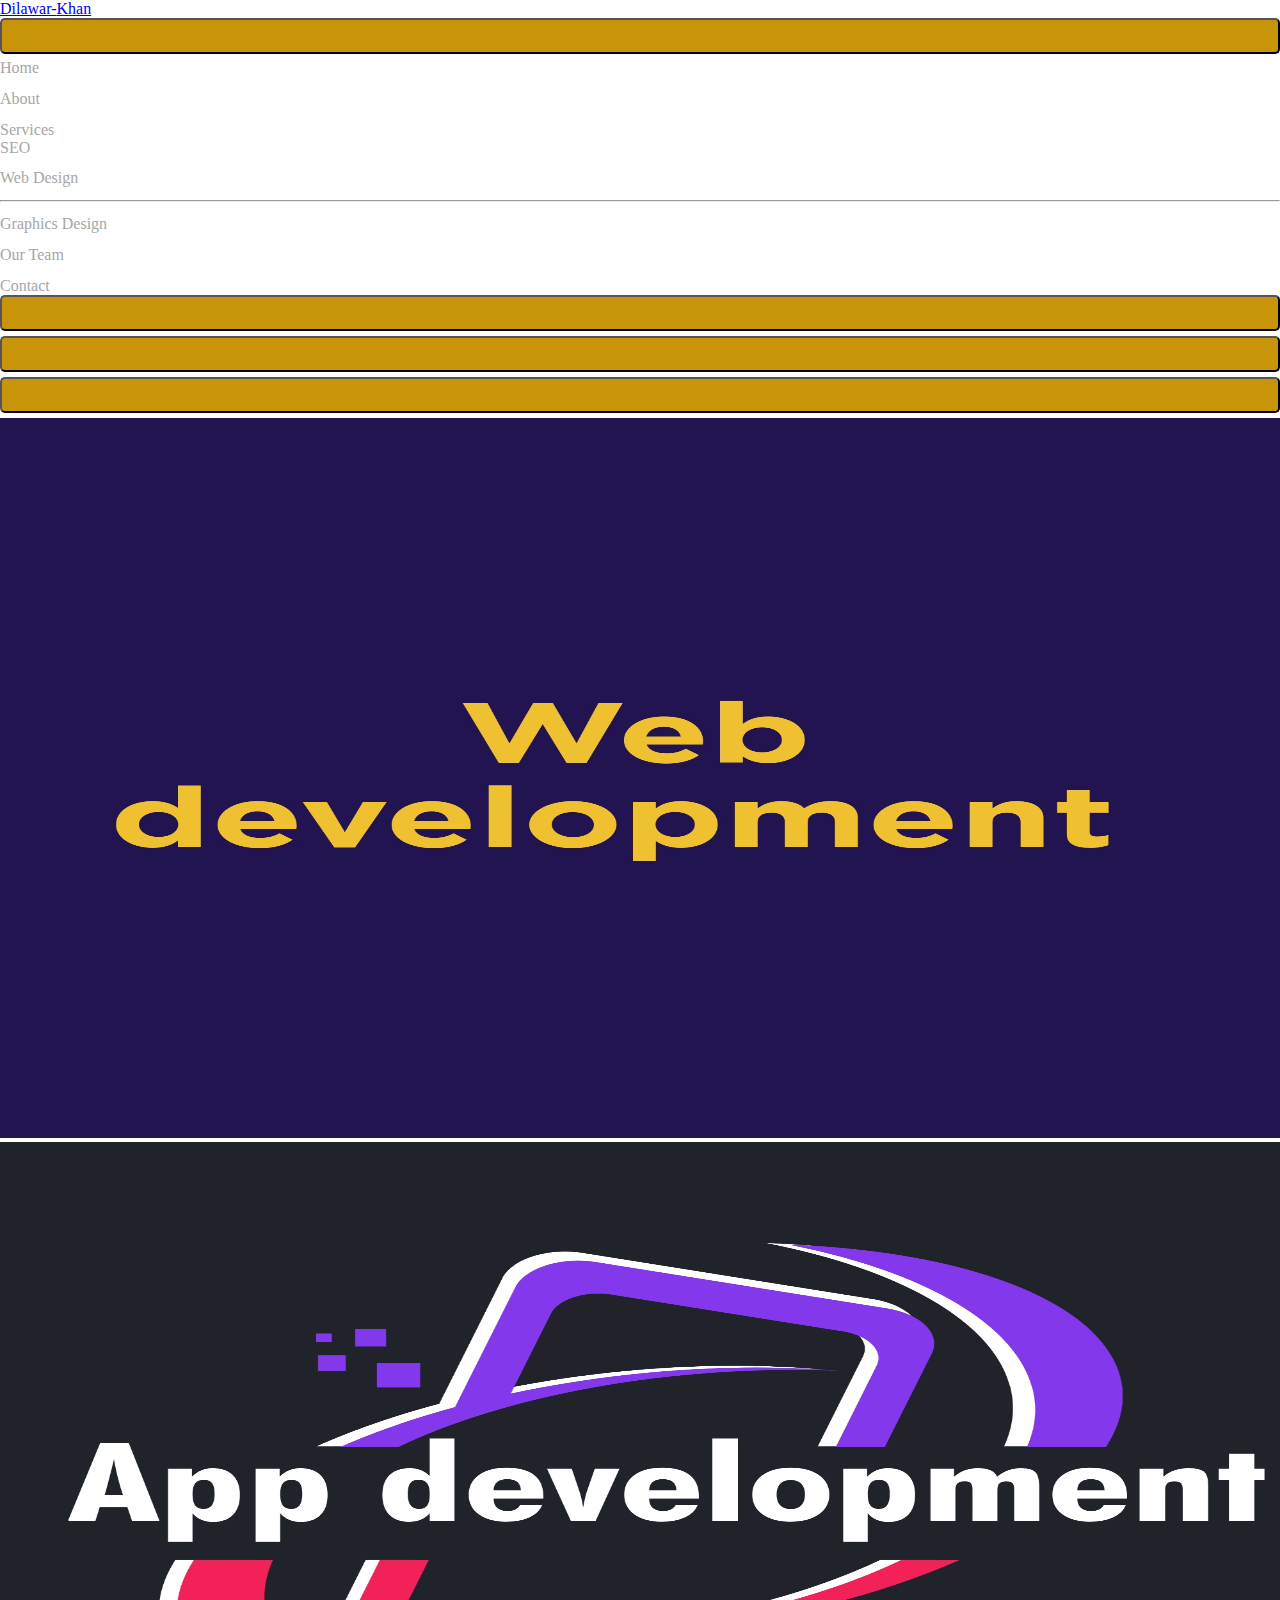
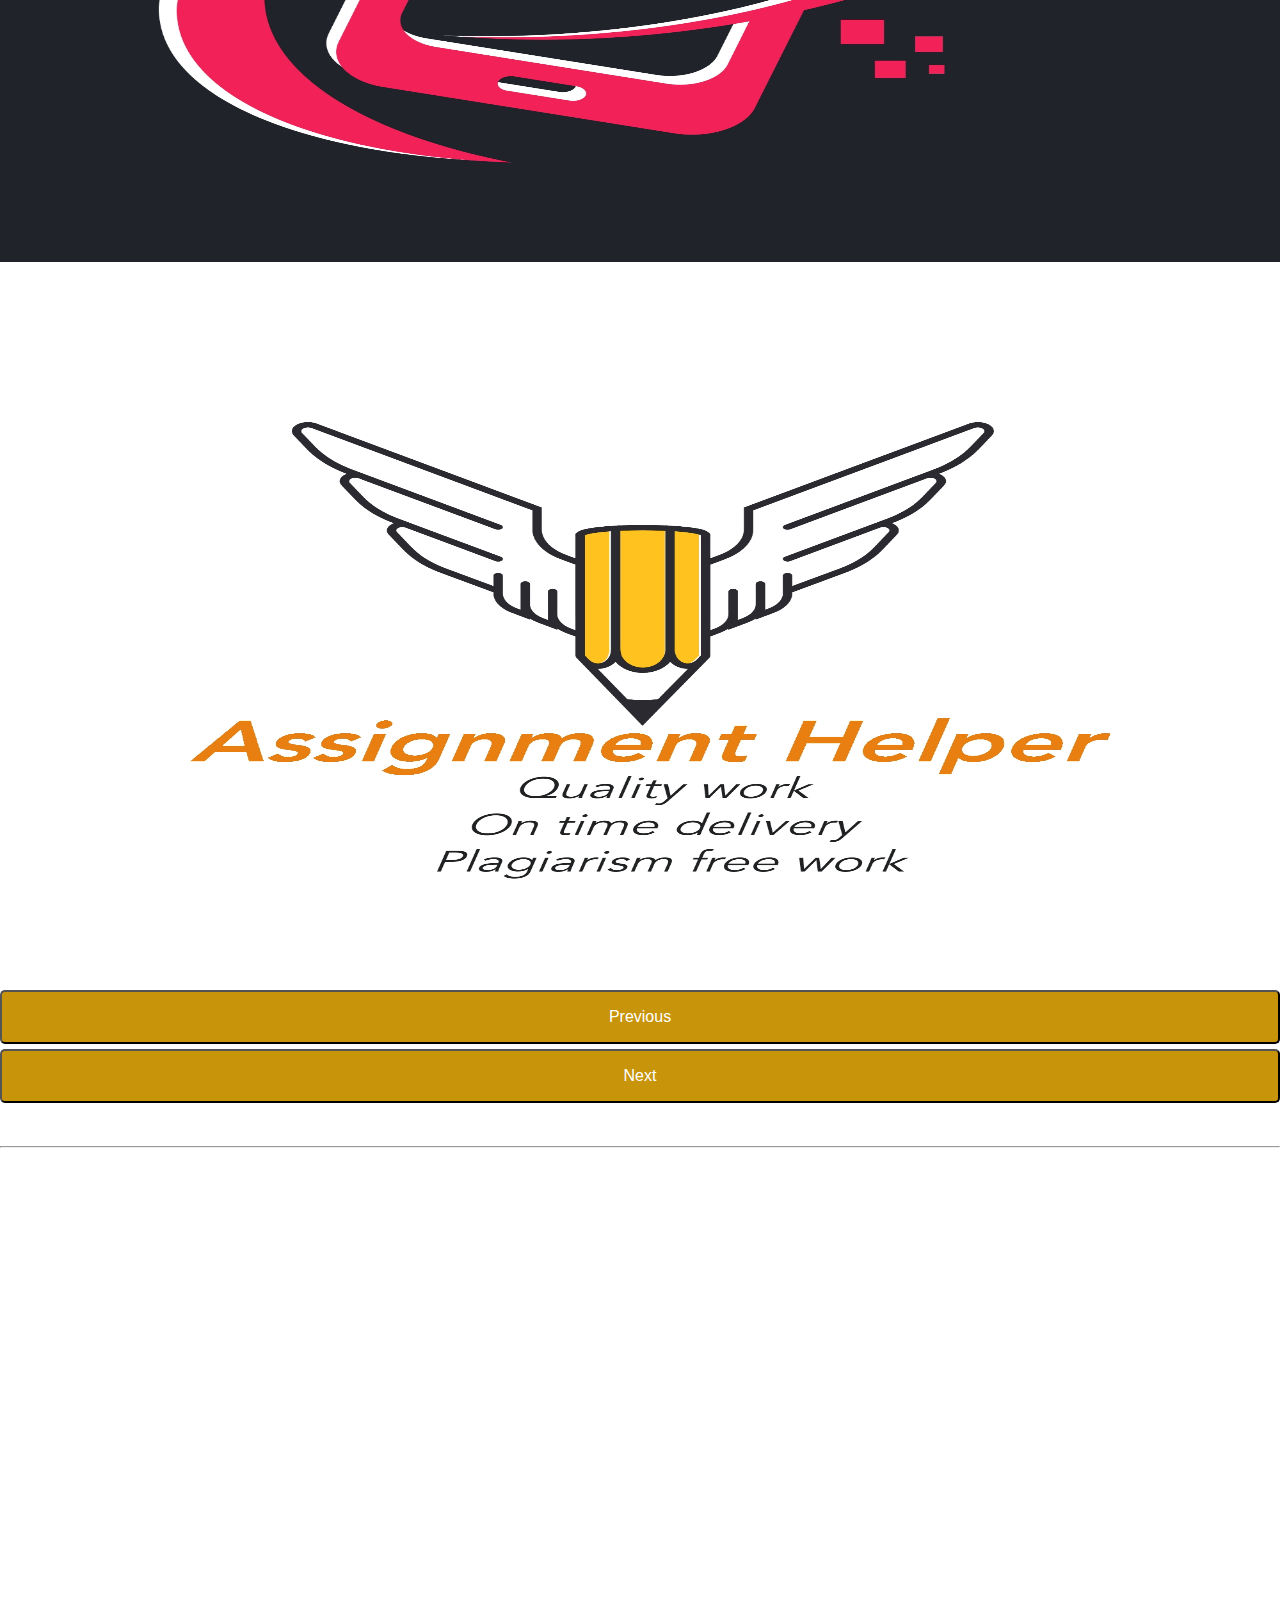
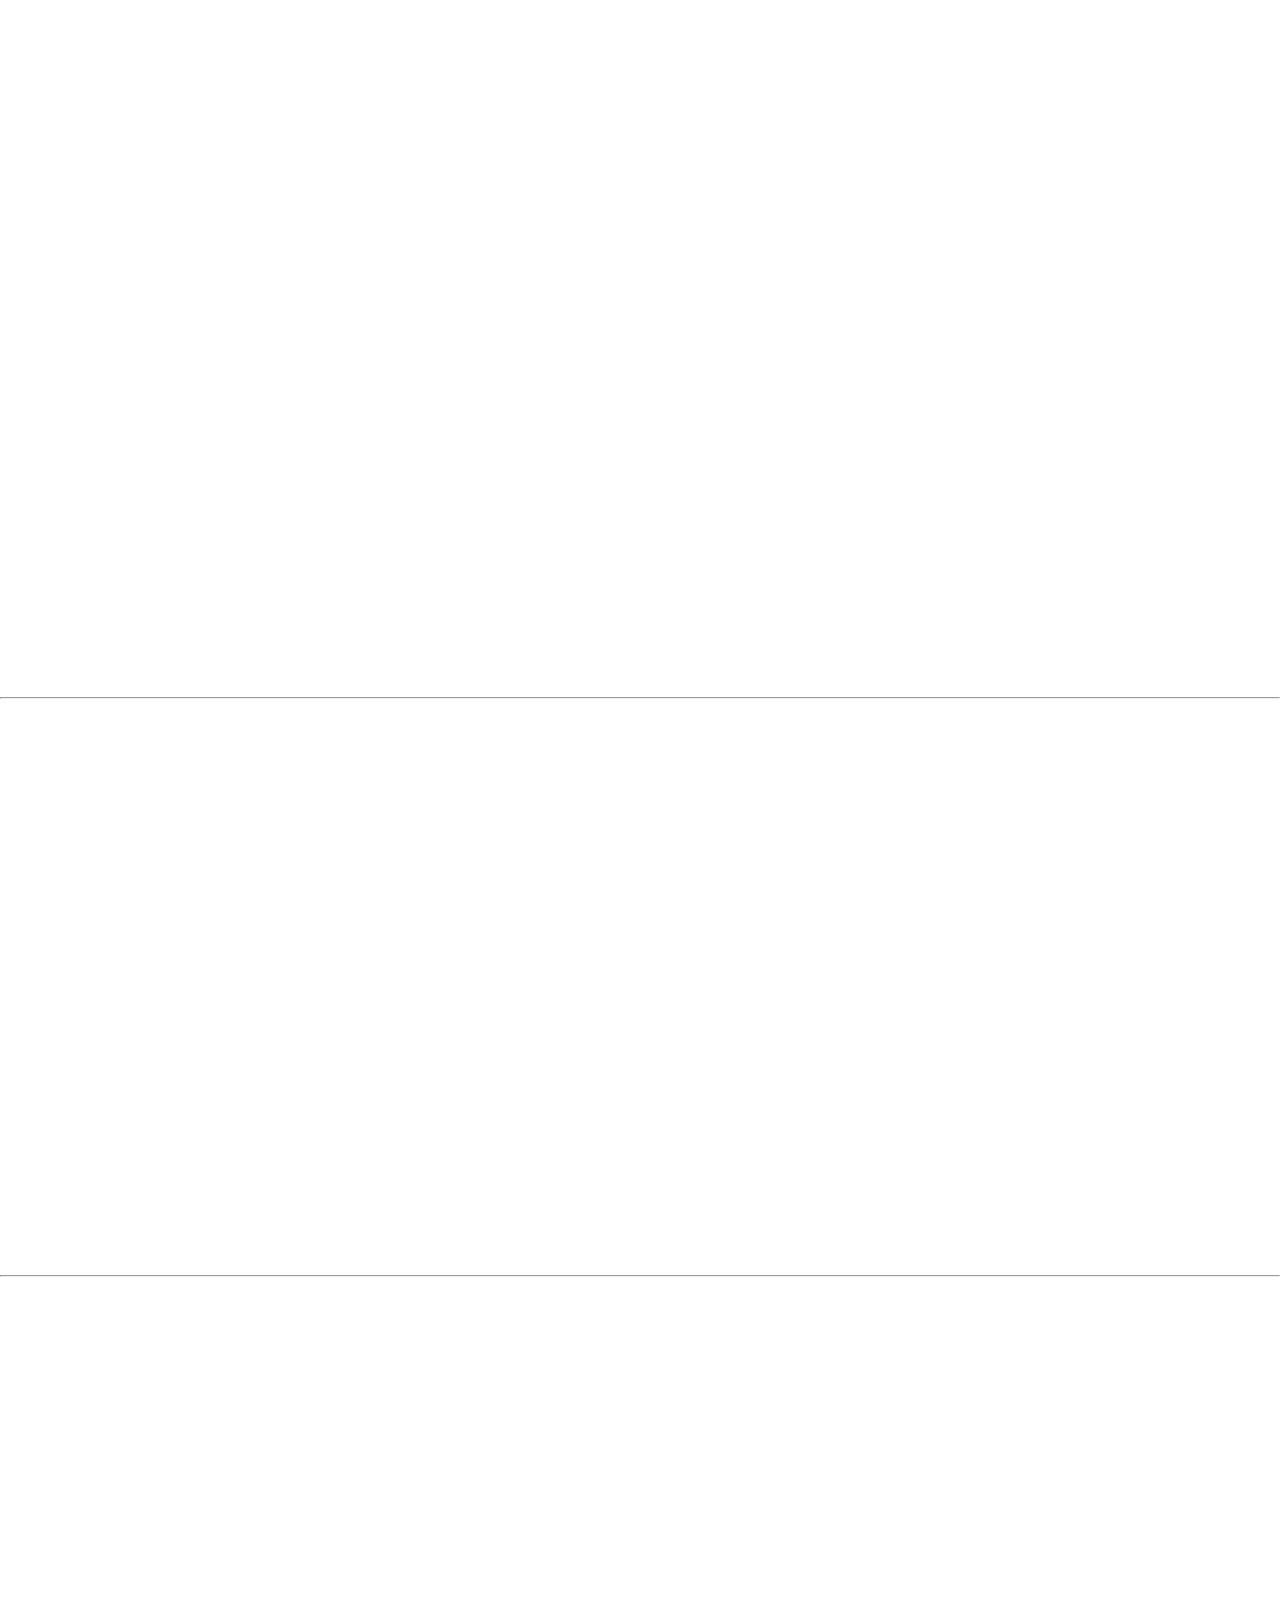
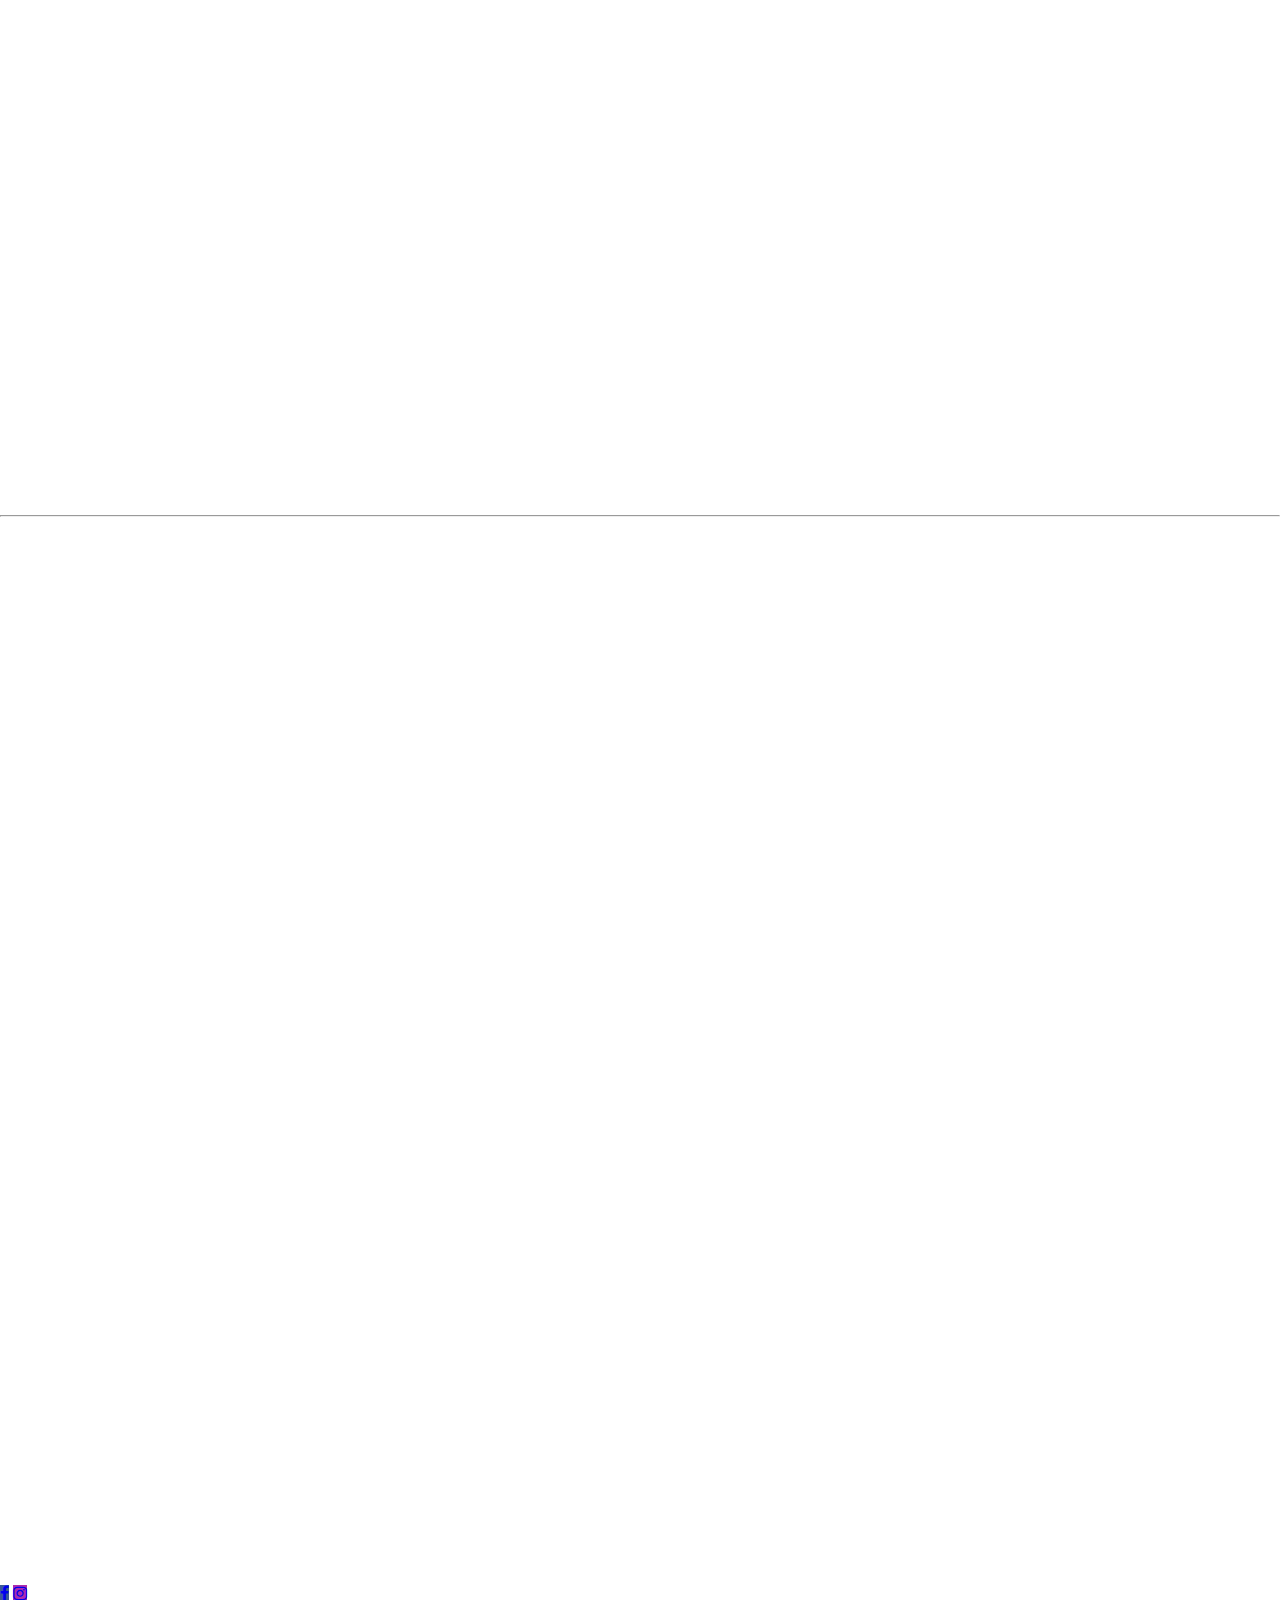
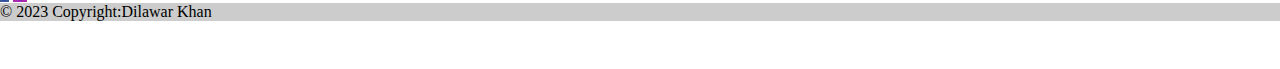
<file: index.html>
<!DOCTYPE html>
<html lang="en">
<head>
    <meta charset="UTF-8">
    <meta name="viewport" content="width=device-width, initial-scale=1.0">
    <title>Dilawar Khan</title>  
<link href="https://unpkg.com/aos@2.3.1/dist/aos.css" rel="stylesheet">
    <link rel="stylesheet" href="style.css">
    <link href="https://cdn.jsdelivr.net/npm/bootstrap@5.0.2/dist/css/bootstrap.min.css" rel="stylesheet" integrity="sha384-EVSTQN3/azprG1Anm3QDgpJLIm9Nao0Yz1ztcQTwFspd3yD65VohhpuuCOmLASjC" crossorigin="anonymous">
    <link rel="preconnect" href="https://fonts.googleapis.com">
<link rel="preconnect" href="https://fonts.gstatic.com" crossorigin>
<link href="https://fonts.googleapis.com/css2?family=Dancing+Script:wght@400;500&display=swap" rel="stylesheet">
<link rel="stylesheet" href="https://stackpath.bootstrapcdn.com/font-awesome/4.7.0/css/font-awesome.min.css">
</head>
<body>
    <header id="home">
    <nav class="navbar navbar-expand-lg navbar-light bg-white px-4 border-bottom fixed-top">
        <div class="container-fluid">
          <a class="navbar-brand fs-2" href="#">Dilawar-<span class="text-primary">Khan</span></a>
          <button class="navbar-toggler" type="button" data-bs-toggle="collapse" data-bs-target="#navbarSupportedContent" aria-controls="navbarSupportedContent" aria-expanded="false" aria-label="Toggle navigation">
            <span class="navbar-toggler-icon"></span>
          </button>
          <div class="collapse navbar-collapse" id="navbarSupportedContent">
            <ul class="navbar-nav ms-auto mb-2 mb-lg-0 fs-5 text-center">
              <li class="nav-item">
                <a class="nav-link active text-primary" aria-current="page" href="#home">Home</a>
              </li>
              <li class="nav-item">
                <a class="nav-link" href="#about">About</a>
              </li>
              <li class="nav-item dropdown">
                <a class="nav-link dropdown-toggle" href="#" id="navbarDropdown" role="button" data-bs-toggle="dropdown" aria-expanded="false">
                  Services
                </a>
                <ul class="dropdown-menu" aria-labelledby="navbarDropdown">
                  <li><a class="dropdown-item" href="#services">SEO</a></li>
                  <li><a class="dropdown-item" href="#services">Web Design</a></li>
                  <li><hr class="dropdown-divider"></li>
                  <li><a class="dropdown-item" href="#services">Graphics Design</a></li>
                </ul>
                <li class="nav-item">
                    <a class="nav-link" href="#team">Our Team</a>
                  </li>
                  <li class="nav-item">
                    <a class="nav-link" href="#contact">Contact</a>
                  </li>
              </li>
            </ul>
            
          </div>
        </div>
      </nav>
      <div id="carouselExampleCaptions" class="carousel slide" data-bs-ride="carousel">
        <div class="carousel-indicators">
          <button type="button" data-bs-target="#carouselExampleCaptions" data-bs-slide-to="0" class="active" aria-current="true" aria-label="Slide 1"></button>
          <button type="button" data-bs-target="#carouselExampleCaptions" data-bs-slide-to="1" aria-label="Slide 2"></button>
          <button type="button" data-bs-target="#carouselExampleCaptions" data-bs-slide-to="2" aria-label="Slide 3"></button>
        </div>
        <div class="carousel-inner">
          <div class="carousel-item active">
            <img src="img/web.jpg" class="d-block w-100" alt="...">
          </div>
          <div class="carousel-item">
            <img src="img/App.jpg" class="d-block w-100" alt="...">
          </div>
          <div class="carousel-item">
            <img src="img/Ass.jpg" class="d-block w-100" alt="...">
          </div>
        </div>
        <button class="carousel-control-prev" type="button" data-bs-target="#carouselExampleCaptions" data-bs-slide="prev">
          <span class="carousel-control-prev-icon" aria-hidden="true"></span>
          <span class="visually-hidden">Previous</span>
        </button>
        <button class="carousel-control-next" type="button" data-bs-target="#carouselExampleCaptions" data-bs-slide="next">
          <span class="carousel-control-next-icon" aria-hidden="true"></span>
          <span class="visually-hidden">Next</span>
        </button>
      </div>
    </header>
    <section class="about my-5" id="about">
      <div class="container ">
        <div class="text-center my-5">
          <h1 data-aos="fade-up" data-aos-offset="200">About <span class="text-primary">Me</span></h1>
          <hr class="w-25 m-auto">
        </div>
        <div class="row">
          <div class="col-sm-12 col-md-6 col-lg-6 col-12" data-aos="zoom-in" data-aos-offset="200">
            <h1 >You want to know <span class="text-primary"> about me!!!</span></h1>
            <p class="p-2">Hello Guys! I am Dilawar Khan from Mianwali city Pakistan. I am studying computer science in University of Mianwali and also completed four semesters with gaining wonderful skills about programming.</p>
            <button type="button" class="btn btn-light mb-5 bg-primary text-white">More About Me</button>
            <div class="accordion" id="accordionExample" data-aos="zoom-in-left" data-aos-offset="200">
              <div class="accordion-item">
                <h2 class="accordion-header" id="headingOne">
                  <button class="accordion-button " type="button" data-bs-toggle="collapse" data-bs-target="#collapseOne" aria-expanded="true" aria-controls="collapseOne">
                    My Hobbies
                  </button>
                </h2>
                <div id="collapseOne" class="accordion-collapse collapse show" aria-labelledby="headingOne" data-bs-parent="#accordionExample">
                  <div class="accordion-body">
                    <strong>My favourite hobby is to design Websites.</strong>A Hobby That I Enjoy My favorite past time is to spend time at the computer, even at a tender age I like computer systems. To having a computer was a dream, an almost impossible dream. 
                  </div>
                </div>
              </div>
              <div class="accordion-item" >
                <h2 class="accordion-header" id="headingTwo">
                  <button class="accordion-button collapsed" type="button" data-bs-toggle="collapse" data-bs-target="#collapseTwo" aria-expanded="false" aria-controls="collapseTwo">
                    My Qualification
                  </button>
                </h2>
                <div id="collapseTwo" class="accordion-collapse collapse" aria-labelledby="headingTwo" data-bs-parent="#accordionExample">
                  <div class="accordion-body">
                    <strong>I am doing BS Computer Science.</strong>I had passed my matric from Govt. High School Mianwali with gaining <span class="text-primary font-awesome "> 85%</span> Marks then passed FSC(Pre-engeenring) with<span class="text-primary font-awesome "> 97% </span>Marks from Govt. lab Higher Secondary School Mianwali. Now I am Studying BS computer Science in University of Mianwali and my CGPA in previous four Semesters is <span class="text-primary font-awesome ">3.54</span>
                  </div>
                </div>
              </div>
              <div class="accordion-item">
                <h2 class="accordion-header" id="headingThree">
                  <button class="accordion-button collapsed" type="button" data-bs-toggle="collapse" data-bs-target="#collapseThree" aria-expanded="false" aria-controls="collapseThree">
                    My Dreams
                  </button>
                </h2>
                <div id="collapseThree" class="accordion-collapse collapse" aria-labelledby="headingThree" data-bs-parent="#accordionExample">
                  <div class="accordion-body">
                    <strong>I want to become a programmer in future.</strong>  My dream job is to become a computer programmer because I think it’s cool and meaningful and requires logic thinking. Not just that, but also to be able to help make the lives of people easily and simple. You might be wondering why I’m saying this, as we all know, we are in the Computer Age and <span class="text-primary font-awesome ">90%</span> of your daily activities requires the use of technologies. And we all know machines are here to stay and to make our lives easily.
                  </div>
                </div>
              </div>
            </div>
          </div>
          <div class="col-sm-12 col-md-6 col-lg-6 col-12 m-auto text-end" data-aos="fade-right" data-aos-offset="200">
            <img  src="img/Dil.jpg" class="img-fluid img-thumbnail " id="image" alt="">
          </div>
        </div>
      </div>
    </section>
    <section class="services py-5 bg-light" id="services">
      <div class="container">
        <div class="text-center my-5">
          <h1 data-aos="zoom-in-up" data-aos-offset="200">Our <span class="text-primary">Services</span></h1>
          <hr class="w-25 m-auto">
        </div>
        <div class="row" data-aos="zoom-in-up" data-aos-offset="200">
        <div class="col-sm-12 col-md-4 col-lg-4 col-12">
          <div class="card">
            <div class="card-body">
              <i class="fa fa-users bg-primary p-2 text-white rounded mb-2"></i>
              <h5 class="card-title">Web Developement</h5>
              <p class="card-text">Achieve success in digital transformation through our proficiency in web development. Types: Basic, Advanced, Premium. Achieve digital transformation success with our website development.</p>
              <a href="#" class="btn btn-primary">Book Now!</a>
            </div>
          </div>
        </div>
        <div class="col-sm-12 col-md-4 col-lg-4 col-12">
          <div class="card">
            <div class="card-body bg-primary text-white">
              <i class="fa fa-code bg-white p-2 text-dark rounded mb-2"></i>
              <h5 class="card-title">Graphic Designing</h5>
              <p class="card-text">Graphic design is a craft where professionals create visual content to communicate messages. By applying visual hierarchy and page layout techniques, designers use typography and pictures.</p>
              <a href="#" class="btn btn-with bg-white">Book Now!</a>
            </div>
          </div>
        </div>
        <div class="col-sm-12 col-md-4 col-lg-4 col-12">
          <div class="card">
            <div class="card-body">
              <i class="fa fa-users bg-primary p-2 text-white rounded mb-2"></i>
              <h5 class="card-title">Software Developement</h5>
              <p class="card-text">Software development services is a complicated process to design an application or software in order to meet a particular business or personal objective, goal or process.</p>
              <a href="#" class="btn btn-primary">Book Now!</a>
            </div>
          </div>
        </div>
      </div>
      <div class="row mt-5" data-aos="zoom-in-down" data-aos-offset="200">
        <div class="col-sm-12 col-md-4 col-lg-4 col-12">
          <div class="card">
            <div class="card-body">
              <i class="fa fa-users bg-primary p-2 text-white rounded mb-2"></i>
              <h5 class="card-title">Content Writing</h5>
              <p class="card-text">Such as blog writing for websites, web content writing, marketing material content, white papers, research articles, proof reading services, infographic content, social media content, press releases, product descriptions.</p>
              <a href="#" class="btn btn-primary">Book Now!</a>
            </div>
          </div>
        </div>
        <div class="col-sm-12 col-md-4 col-lg-4 col-12">
          <div class="card">
            <div class="card-body bg-primary text-white">
              <i class="fa fa-code bg-white p-2 text-dark rounded mb-2"></i>
              <h5 class="card-title">Video Editing</h5>
              <p class="card-text"> Video editing is used to structure and present all video information, including films and television shows, video advertisements and video essays. Video editing has been dramatically democratized in recent years. </p>
              <a href="#" class="btn btn-white bg-white">Book Now!</a>
            </div>
          </div>
        </div>
        <div class="col-sm-12 col-md-4 col-lg-4 col-12">
          <div class="card">
            <div class="card-body">
              <i class="fa fa-users bg-primary p-2 text-white rounded mb-2"></i>
              <h5 class="card-title">DataBase Developement </h5>
              <p class="card-text">Database development is designing, creating a database or data model, and analyzing requirements and their intents as raw data. Database development aims to create a structure for the purpose of dasigning different websites.</p>
              <a href="#" class="btn btn-primary">Book Now!</a>
            </div>
          </div>
        </div>
      </div>
      </div>
    </section>
    <section class="team my-5 text-center" id="team">
      <div class="container">
        <div class="text-center my-5">
          <h1 data-aos="zoom-in-up" data-aos-offset="200">Our <span class="text-primary">Team</span></h1>
          <hr class="w-25 m-auto">
        </div>
<div class="row">
  <div class="col-sm-12 col-md-4 col-lg-4 col-12">
    <div class="card" data-aos="zoom-in-right" data-aos-offset="200">
      <div class="card-body">
        <img src="img/Dil.jpg"  class="img-fluid rounded-circle border border-primary p-2" alt="">
        <h5 class="card-title mt-4">Dilawar Khan</h5>
        <p class="card-text">Backend Developer</p>
        <a href="dilawar.html" target="_blank" class="btn btn-primary">Contact</a>
      </div>
    </div>
    </div>
  <div class="col-sm-12 col-md-4 col-lg-4 col-12">
    <div class="card" data-aos="zoom-in-down" data-aos-offset="200">
      <div class="card-body">
        <img src="img/hassan.jpeg"  class="img-fluid rounded-circle border border-primary p-2" alt="">
        <h5 class="card-title mt-4">Hassan Abdullah</h5>
        <p class="card-text">Frontend Developer</p>
        <a href="Hassan.html" target="_blank" class="btn btn-primary">Contact</a>
      </div>
    </div>
  </div>
  <div class="col-sm-12 col-md-4 col-lg-4 col-12">
    <div class="card" data-aos="zoom-in-left" data-aos-offset="200">
      <div class="card-body">
        <img src="img/sad.jpeg"  class="img-fluid rounded-circle border border-primary p-2" alt="">
        <h5 class="card-title mt-4">Saad Abdullah</h5>
        <p class="card-text">Content Writer</p>
        <a href="saad.html" target="_blank" class="btn btn-primary">Contact</a>
      </div>
    </div>
  </div>
</div>
      </div>
    </section>
    <section class="contact py-5" id="contact">
      <div class="container">
        <div class="text-center my-5">
          <h1 data-aos="zoom-in-up" data-aos-offset="200">Feel free <span class="text-primary">to Connect</span></h1>
          <hr class="w-25 m-auto">
        </div>
<div class="row">
  <div class="col-sm-12 col-md-6 col-lg-6 col-12" data-aos="fade-up-left" data-aos-offset="200">
    <form class="row g-3">
      <div class="col-md-6">
        <label for="inputEmail4" class="form-label">Email</label>
        <input type="email" class="form-control" id="inputEmail4">
      </div>
      <div class="col-md-6">
        <label for="inputPassword4" class="form-label">Password</label>
        <input type="password" class="form-control" id="inputPassword4">
      </div>
      <div class="col-12">
        <label for="inputAddress" class="form-label">Address</label>
        <input type="text" class="form-control" id="inputAddress" placeholder="1234 Main St">
      </div>
      <div class="col-md-6">
        <label for="inputCity" class="form-label">City</label>
        <input type="text" class="form-control" id="inputCity">
      </div>
      <div class="col-md-4">
        <label for="inputState" class="form-label">State</label>
        <select id="inputState" class="form-select">
          <option selected>Choose</option>
          <option >	India</option>
          <option >	China</option>
          <option >United States</option>
          <option >	Indonesia</option>
          <option >	Pakistan</option>
          <option >	Nigeria</option>
          <option >Brazil</option>
          <option >Bangladesh</option>
          <option >	Russia</option>
          <option >	Mexico</option>
        </select>
      </div>
      <div class="col-md-2">
        <label for="inputZip" class="form-label">Zip</label>
        <input type="text" class="form-control" id="inputZip">
      </div>
      <div class="col-12">
        <div class="form-check">
          <input class="form-check-input" type="checkbox" id="gridCheck">
          <label class="form-check-label p-2" for="gridCheck">
            Check me out
          </label>
        </div>
      </div>
      <div class="col-12">
        <button type="submit" class="btn btn-primary">Sign in</button>
      </div>
    </form>
  </div>
  <div class="col-sm-12 col-md-6 col-lg-6 col-12 m-auto text-end p-4" data-aos="fade-up-right" data-aos-offset="200">
    <img src="img/d2.jpg" id="image1" class=" img-fluid img-thumbnail p-2 " alt="">
  </div>
</div>
      </div>
    </section> 
    <footer class="bg-light text-center text-white">
      <!-- Grid container -->
      <div class="container p-4 pb-0">
        <!-- Section: Social media -->
        <section class="mb-4">
          <!-- Facebook -->
          <a
            class="btn text-white btn-floating m-1"
            style="background-color: #3b5998;"
            href="https://www.facebook.com/profile.php?id=100070059618567&mibextid=ZbWKwL" target="_blank"
            role="button"
            ><i class="fa fa-facebook-f"></i
          ></a>
    
          <!-- Instagram -->
          <a
            class="btn text-white btn-floating m-1"
            style="background-color: #ac2bac;"
            href="https://instagram.com/dilawar094?utm_source=qr&igshid=ZDc4ODBmNjlmNQ%3D%3D" target="_blank"
            role="button"
            ><i class="fa fa-instagram"></i
          ></a>
  
        </section>
        
      </div>
      <div class="text-center p-3" style="background-color: rgba(0, 0, 0, 0.2);">
        © 2023 <Copyright:link>Copyright:Dilawar Khan</Copyright:link>
        
      </div>
      <!-- Copyright -->
    </footer>  
    <script src="https://cdn.jsdelivr.net/npm/@popperjs/core@2.9.2/dist/umd/popper.min.js" integrity="sha384-IQsoLXl5PILFhosVNubq5LC7Qb9DXgDA9i+tQ8Zj3iwWAwPtgFTxbJ8NT4GN1R8p" crossorigin="anonymous"></script>
<script src="https://cdn.jsdelivr.net/npm/bootstrap@5.0.2/dist/js/bootstrap.min.js" integrity="sha384-cVKIPhGWiC2Al4u+LWgxfKTRIcfu0JTxR+EQDz/bgldoEyl4H0zUF0QKbrJ0EcQF" crossorigin="anonymous"></script>
<script src="https://unpkg.com/aos@2.3.1/dist/aos.js"></script>
<script>
  AOS.init();
</script>
</body>
</html>
</file>
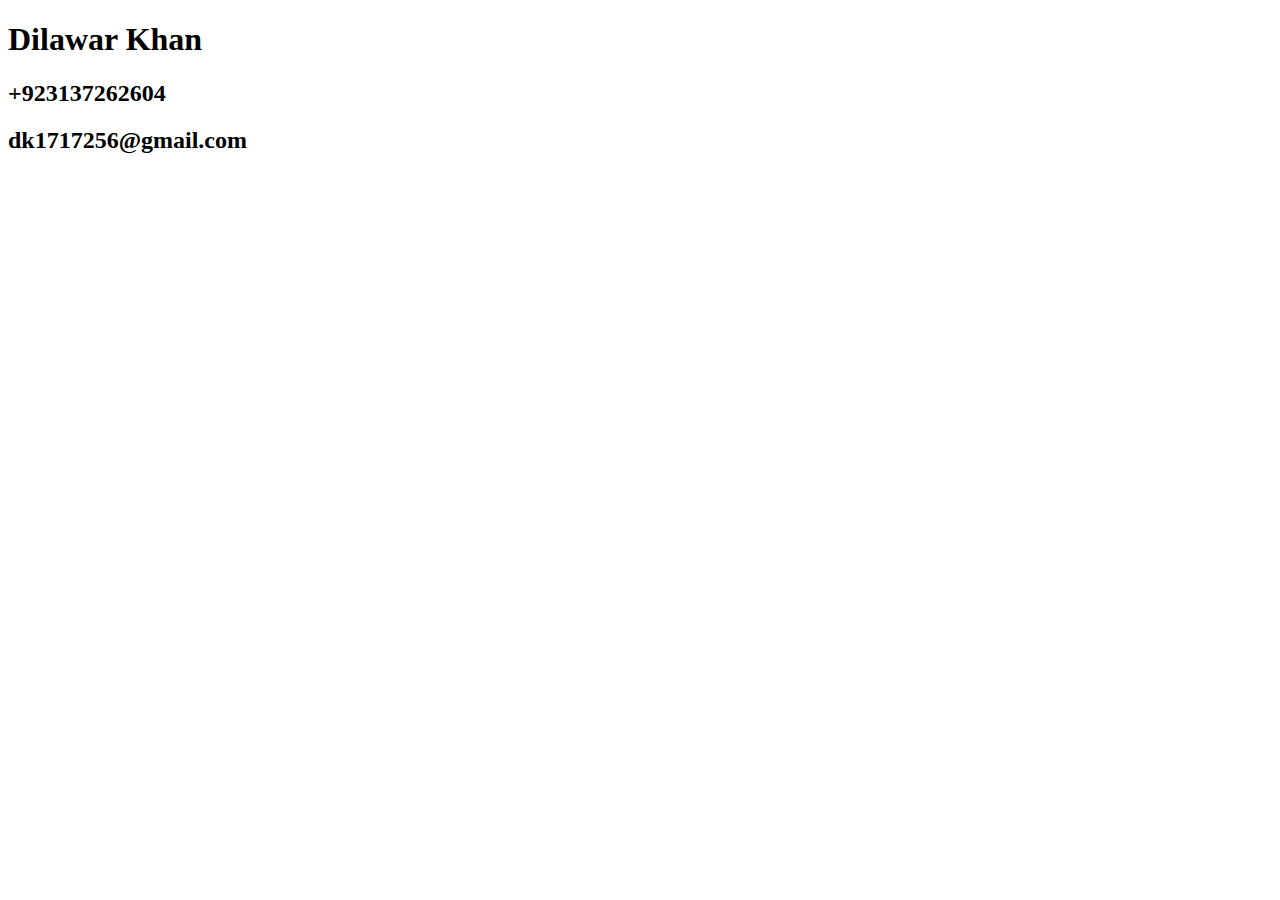
<file: dilawar.html>
<!DOCTYPE html>
<html lang="en">
<head>
    <meta charset="UTF-8">
    <meta name="viewport" content="width=device-width, initial-scale=1.0">
    <title>Dilawar Khan</title>
</head>
<body>
    <h1>Dilawar Khan</h1>
    <h2>+923137262604</h2>
    <h2>dk1717256@gmail.com</h2>
</body>
</html>
</file>
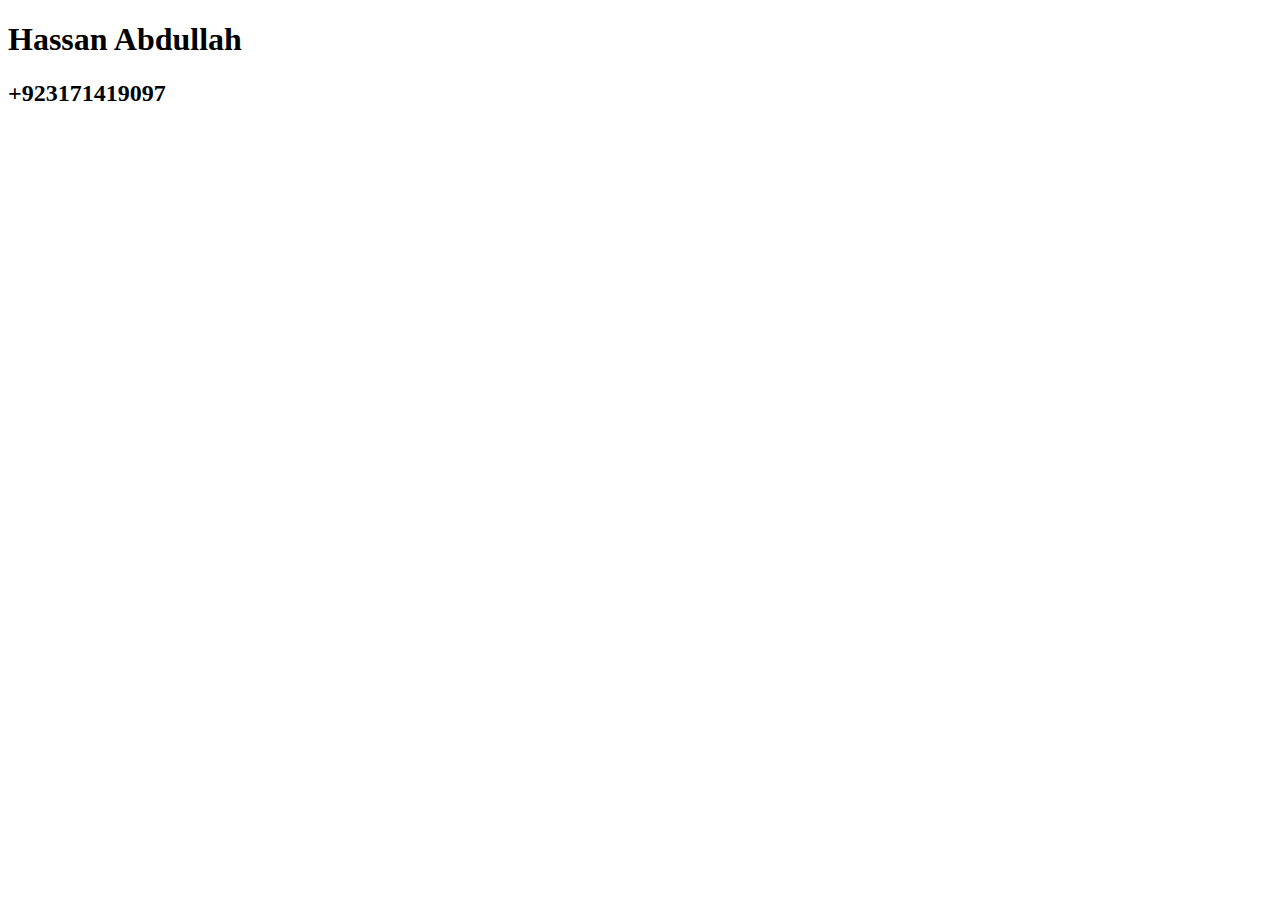
<file: Hassan.html>
<!DOCTYPE html>
<html lang="en">
<head>
    <meta charset="UTF-8">
    <meta name="viewport" content="width=device-width, initial-scale=1.0">
    <title>Hassan Abdullah</title>
</head>
<body>
    <h1>Hassan Abdullah</h1>
    <h2>+923171419097</h2>
    
</body>
</html>
</file>
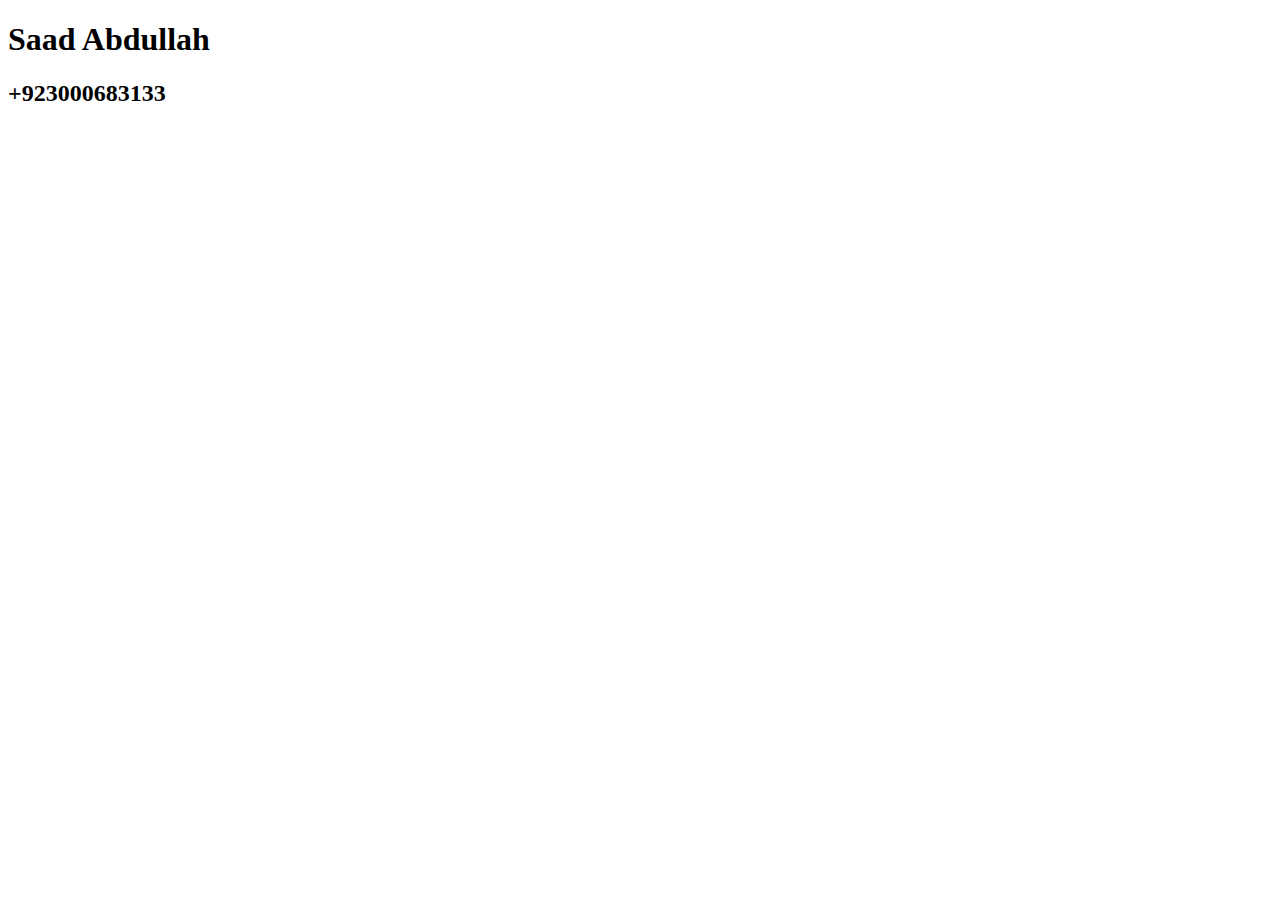
<file: saad.html>
<!DOCTYPE html>
<html lang="en">
<head>
    <meta charset="UTF-8">
    <meta name="viewport" content="width=device-width, initial-scale=1.0">
    <title>Saad Abdullah</title>
</head>
<body>
    <h1>Saad Abdullah</h1>
    <h2>+923000683133</h2>
    
</body>
</html>
</file>
<file: style.css>
*{padding: 0;margin: 0;box-sizing: border-box;}
body{
    overflow-x: hidden;
}
h1{
    font-family: 'Dancing Script', cursive;
}
.carousel-item img{
width: 100%;
height: 80vh;
}
.card-body img{
    min-width: 50%;
    max-height: 200px;
}
#image{
    width: 400px;
    min-height: 400px;

}
#image1{
    width: 400px;
    height: 500px;
}
.row {
    padding: 1em 1em;
  }
  .row.primary {
    display: grid;
    grid-template-columns: 3fr 2fr 4fr;
    align-items: stretch;
  }
  .column {
    width: 100%;
    display: flex;
    flex-direction: column;
    padding: 0 2em;
    min-height: 15em;
  }
  h3 {
    width: 100%;
    text-align: left;
    color: white;
    font-size: 1.4em;
    white-space: nowrap;
  }
  ul {
    list-style: none;
    display: flex;
    flex-direction: column;
    padding: 0;
    margin: 0;
  }
  li:not(:first-child) {
    margin-top: 0.8em;
  }
  ul li a {
    color: #a7a7a7;
    text-decoration: none;
  }
  ul li a:hover {
    color: #c7940a;
  }
  .about p {
    text-align: justify;
    line-height: 2;
    margin: 0;
  }
  input,
  button {
    font-size: 1em;
    padding: 1em;
    width: 100%;
    border-radius: 5px;
    margin-bottom: 5px;
  }
  button {
    background-color: #c7940a;
    color: #ffffff;
  }
  div.social {
    display: flex;
    justify-content: space-around;
    font-size: 2.4em;
    flex-direction: row;
    margin-top: 0.5em;
  }
  .social i {
    color: #bac6d9;
  }
</file>
